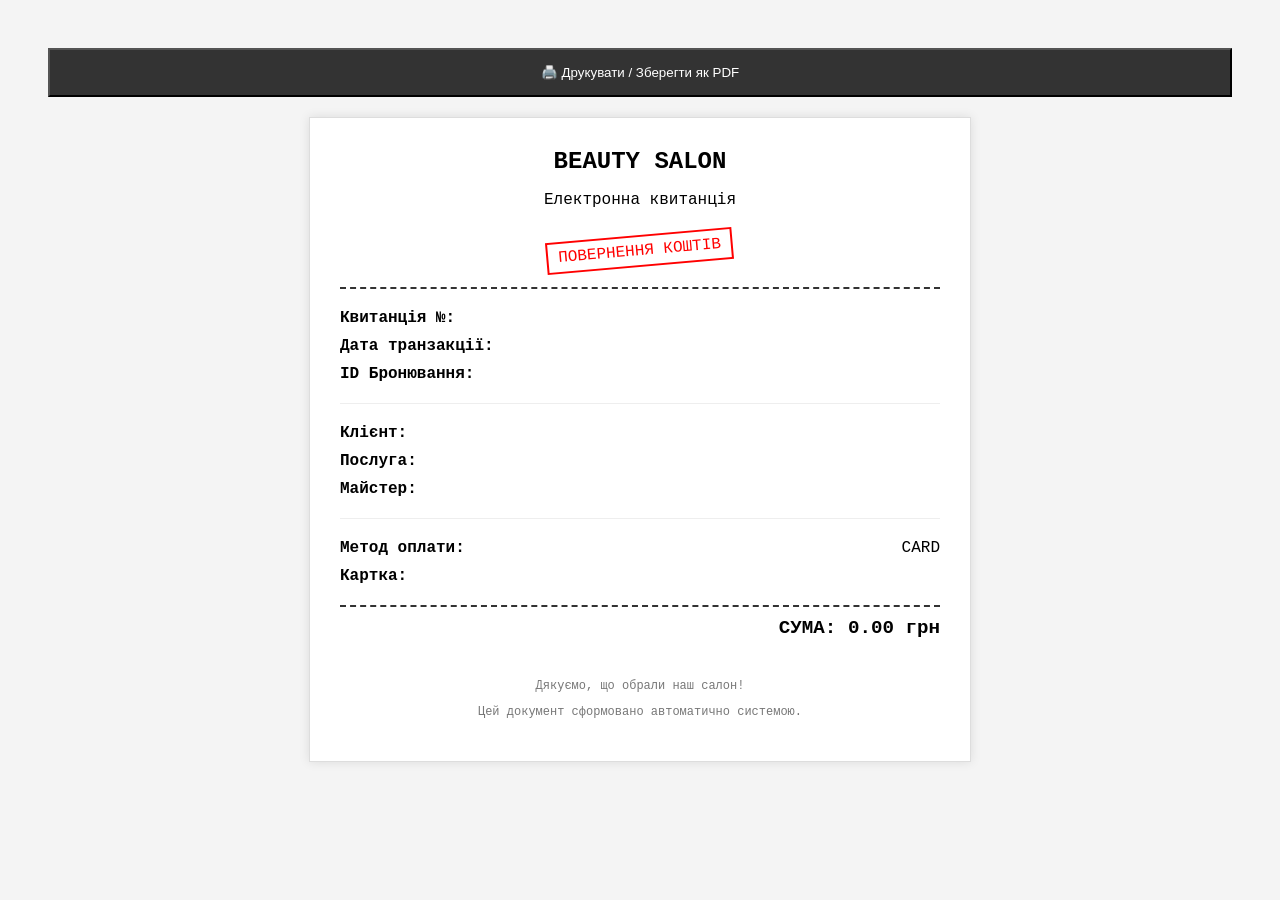
<file: booking/src/main/resources/templates/receipt.html>
<!DOCTYPE html>
<html lang="uk" xmlns:th="http://www.thymeleaf.org">
<head>
    <meta charset="UTF-8">
    <title>Квитанція про оплату</title>
    <style>
        body { font-family: 'Courier New', Courier, monospace; background-color: #f4f4f4; padding: 40px; }
        .receipt {
            max-width: 600px;
            margin: 0 auto;
            background: white;
            padding: 30px;
            border: 1px solid #ddd;
            box-shadow: 0 0 10px rgba(0,0,0,0.1);
        }
        .header { text-align: center; border-bottom: 2px dashed #333; padding-bottom: 20px; margin-bottom: 20px; }
        .header h1 { margin: 0; font-size: 24px; text-transform: uppercase; }
        .info-row { display: flex; justify-content: space-between; margin-bottom: 10px; }
        .label { font-weight: bold; }
        .total-section { border-top: 2px dashed #333; padding-top: 10px; margin-top: 20px; font-size: 1.2em; font-weight: bold; text-align: right; }
        .footer { margin-top: 40px; text-align: center; font-size: 12px; color: #777; }
        
        .status-refunded { color: red; border: 2px solid red; display: inline-block; padding: 5px 10px; transform: rotate(-5deg); margin-top: 10px; }
        .status-paid { color: green; }

        /* Кнопка друку, яка зникає на папері */
        @media print {
            .no-print { display: none; }
            body { background-color: white; padding: 0; }
            .receipt { box-shadow: none; border: none; }
        }
        .btn-print {
            display: block; width: 100%; padding: 15px; background: #333; color: white; 
            text-align: center; text-decoration: none; font-family: sans-serif; margin-bottom: 20px; cursor: pointer;
        }
    </style>
</head>
<body>

    <button onclick="window.print()" class="btn-print no-print">🖨️ Друкувати / Зберегти як PDF</button>

    <div class="receipt">
        <div class="header">
            <h1>Beauty Salon</h1>
            <p>Електронна квитанція</p>
            <div th:if="${payment != null and payment.paymentStatus == 'REFUNDED'}" class="status-refunded">
                ПОВЕРНЕННЯ КОШТІВ
            </div>
        </div>

        <div class="content">
            <div class="info-row">
                <span class="label">Квитанція №:</span>
                <span th:text="${payment != null ? #strings.substring(payment.paymentId, 0, 8) : '-'}"></span>
            </div>
            <div class="info-row">
                <span class="label">Дата транзакції:</span>
                <span th:text="${payment != null ? #temporals.format(payment.paymentDate, 'dd.MM.yyyy HH:mm') : '-'}"></span>
            </div>
            <div class="info-row">
                <span class="label">ID Бронювання:</span>
                <span th:text="${#strings.substring(booking.bookingId, 0, 8)}"></span>
            </div>
            
            <hr style="border: 0; border-bottom: 1px solid #eee; margin: 20px 0;">

            <div class="info-row">
                <span class="label">Клієнт:</span>
                <span th:text="${booking.client.name}"></span>
            </div>
            <div class="info-row">
                <span class="label">Послуга:</span>
                <span th:text="${booking.service.name}"></span>
            </div>
            <div class="info-row">
                <span class="label">Майстер:</span>
                <span th:text="${booking.master.user.name}"></span>
            </div>

            <hr style="border: 0; border-bottom: 1px solid #eee; margin: 20px 0;">

            <div class="info-row">
                <span class="label">Метод оплати:</span>
                <span th:text="${payment != null ? payment.paymentMethod : '-'}">CARD</span>
            </div>
            <div class="info-row">
                <span class="label">Картка:</span>
                <!-- Тут покажемо маскований номер, якщо він є -->
                <span th:text="${payment != null and payment.cardNumber != null ? '**** ' + #strings.substring(payment.cardNumber, payment.cardNumber.length() - 4) : '****'}"></span>
            </div>
            
            <div class="total-section">
                СУМА: <span th:text="${booking.totalPrice}">0.00</span> грн
            </div>
        </div>

        <div class="footer">
            <p>Дякуємо, що обрали наш салон!</p>
            <p>Цей документ сформовано автоматично системою.</p>
        </div>
    </div>

</body>
</html>
</file>
